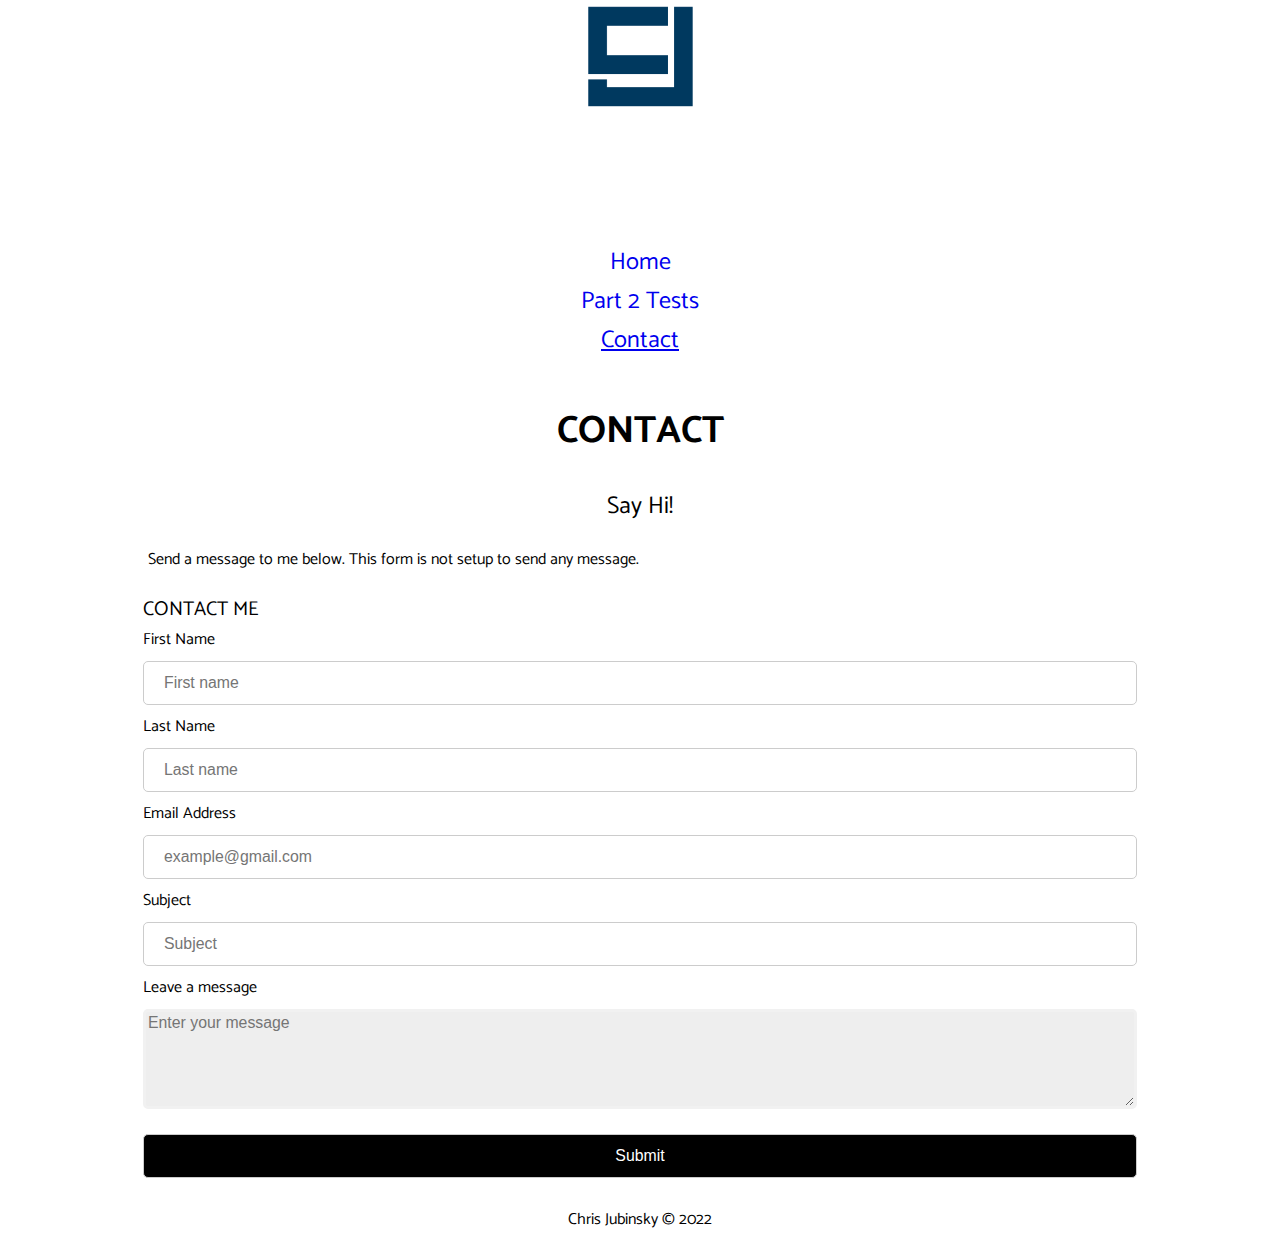
<file: contact.html>
<!DOCTYPE html>
<html lang="en">
  <head>
    <meta charset="utf-8">
    <meta name="viewport" content="width=device-width, initial-scale=1.0">
    <link rel="shortcut icon" type="image/png" href="images/fav_icon/fav_icon.png"/>
    <link href="https://fonts.googleapis.com/css2?family=Catamaran" rel="stylesheet">
    <link rel="stylesheet" type="text/css" href="css/html5reset.css">
    <link rel="stylesheet" type="text/css" href="css/style.css">
    <title>Chris Jubinsky | About</title>
  </head>

  <body>
      <header>
        <div id="logo-black"><img alt="Chris Jubinsky logo" src="images/logo/cj_logo_blue_1.png"></div>
        <div id="logo-white"><img alt="Chris Jubinsky logo" src="images/logo/cj_logo_white_1.png"></div>
        <nav class="navigation">
          <ul>
                <li><a href="index.html">Home</a></li>
                <li><a href="ps2-tests.html">Part 2 Tests</a></li>
                <li><a class="active" href="contact.html">Contact</a></li>
          </ul>
        </nav>
        </header>
      <main>
      <div id="about-image"></div>

      <h1 id="main">Contact</h1>

      <div class="body-text">
      <h2>Say Hi!</h2>
      <p>Send a message to me below. This form is not setup to send any message.</p>
      <fieldset>
        <div class="contact-container">
        <legend>Contact me</legend>

        <label for="firstname">First Name</label>
        <input type="text" name = "firstname" id="firstname" placeholder="First name">

        <label for="lastname">Last Name</label>
        <input type="text" name = "lastname" id="lastname" placeholder="Last name">

        <label for="email">Email Address</label>
        <input type="email" name="email" id="email" placeholder="example@gmail.com">

        <label for="subject">Subject</label>
        <input type="text" name = "subject" id="subject" placeholder="Subject">

        <label for="msg">Leave a message</label>
        <textarea name="msg" id="msg" placeholder="Enter your message"></textarea>

        <input type="submit" value="Submit"></input>
        </div>
      </div>
      </fieldset>

    </main>
    <footer>
      <p>Chris Jubinsky &copy; 2022</p>
    </footer>
  </body>
</html>
</file>
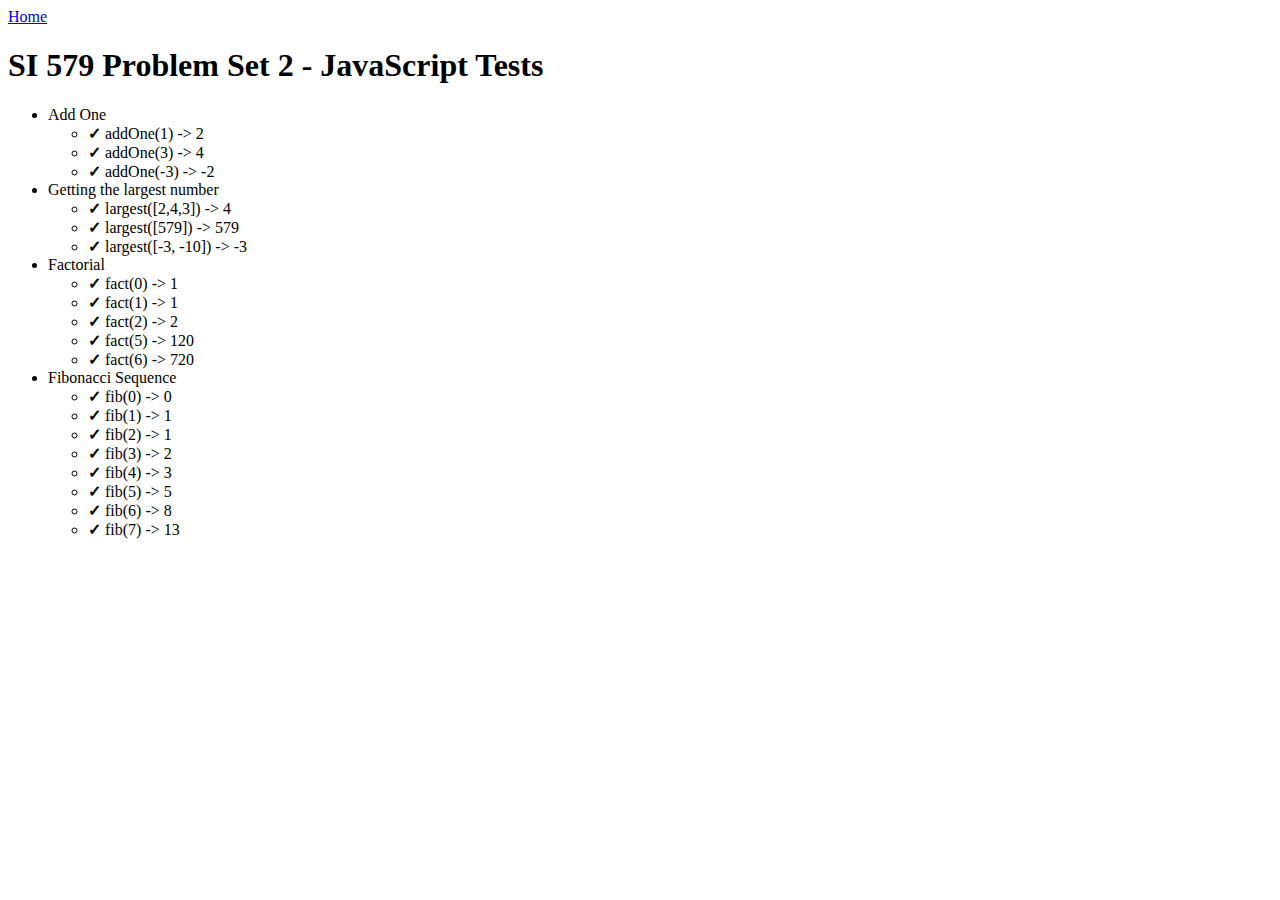
<file: ps2-tests.html>
<!DOCTYPE html>

<html lang="en">
    <head>
        <meta charset="UTF-8" />
        <script defer src="js/ps2-my-code.js"></script>
        <script defer src="js/579-ps2-test-runner.js"></script>
        <title>SI 579 Problem Set 2 - Basic JavaScript</title>
        <style>
            .correct {

            }
            .incorrect {
                color:red;
            }
            li.correct::before {
                content: "\2713   ";
                font-weight: bold;
            }
            li.incorrect::before {
                content: "\2715   ";
                font-weight: bold;
            }
        </style>
    </head>
    <body>
        <header>
            <a href="index.html">Home</a></li>
        </header>
        <main>
            <h1>SI 579 Problem Set 2 - JavaScript Tests</h1>
            <ul id="test-groups"></ul>
        </main>
    </body>
</html>
</file>
<file: css/style.css>
#logo-black {
    width: 225px;
    margin: auto;
}

#logo-white {
    width: 225px;
    margin: auto;
}

* {
    font-family: 'Catamaran', 'san-serif';
}

a {
    text-decoration: none;
}

.active {
    text-decoration: underline;
}

h1 {
    font-size: 38px;
    text-align: center;
    font-weight: bold;
    padding-top: 40px;
    text-transform: uppercase;
}

h2 {
    text-align: center;
    font-size: 24px;
    padding-top: 24px;
}

p {
    padding: 20px;
}

nav.navigation ul li {
    display: grid;
    justify-content: center;
    font-size: 24px;
}

#portrait img {
    max-width: 50%;
    justify-content: left;
    margin: auto;
    display: grid;
    border-radius: 16px;
}

.body-text {
    max-width: 80%;
    margin: auto;
}

footer p {
    text-align: center;
}

/* Contact rules */

.contact-container {
    margin: auto;
    padding: 0 15px 0 15px;
}

legend {
    font-size: 20px;
    text-transform: uppercase;
    cursor: default;
    margin: auto;
}

label {
    display: inline-block;
    margin-right: 10px;
    cursor: default;
    padding: 0 10px 0 0;
}

input {
    width: 100%;
    padding: 12px 20px;
    margin: 8px 0;
    display: inline-block;
    border: 1px solid #cccccc;
    border-radius: 5px;
    box-sizing: border-box;
}

input:focus {
    border: 2px solid #000000;
    border-radius: 5px;
}

textarea {
    background-color: #eeeeee;
    border: 3px solid #f1f1f1;
    border-radius: 5px;
    margin: 8px 0;
    height: 100px;
    width: 100%;
}

textarea:focus {
    border: 2px solid #000000;
    border-radius: 5px;
}

input[type=submit] {
    background-color: #000000;
    color: #FFFFFF;
    border-radius: 5px;
    cursor: pointer;
}

input[type=submit]:hover {
    opacity: 0.8;
}


@media (prefers-color-scheme: dark) {
    body {
        background-color: #262626;
    }

    header {
        background: #262626;
    }

    #logo-black {
        display: none;
    }

    #logo-white {
        display: block;
    }

    nav li {
        color: #fdfdfd;
        background: #262626;
    }

    nav ul {
        background: #262626;
    }

    nav ul li {
        background: #262626;
    }

    nav ul li a {
        color: #fdfdfd;
    }

    nav li:hover, nav li:focus-within {
        background: #262626;
    }

    h1 {
        color: #fdfdfd;
    }

    p {
        color: #fdfdfd;
    }

    h2 {
        color: #fdfdfd;
    }

    legend {
        color:#fdfdfd;
    }

    label {
        color:#fdfdfd;
    }

    input {
        color:#000000;
        background-color: #b7b7b7;
    }

    input:focus {
        border: 2px solid #fdfdfd;
    }

    textarea {
        background-color: #b7b7b7;
        border: 3px solid #b7b7b7;
    }

    textarea:focus {
        border: 2px solid #fdfdfd;
    }

    input[type=submit] {
        background-color: #000000;
        color: #FFFFFF;
    }

    input[type=submit]:hover {
        opacity: 0.8;
    }

    footer {
        color: #fdfdfd;
    }
}
</file>
